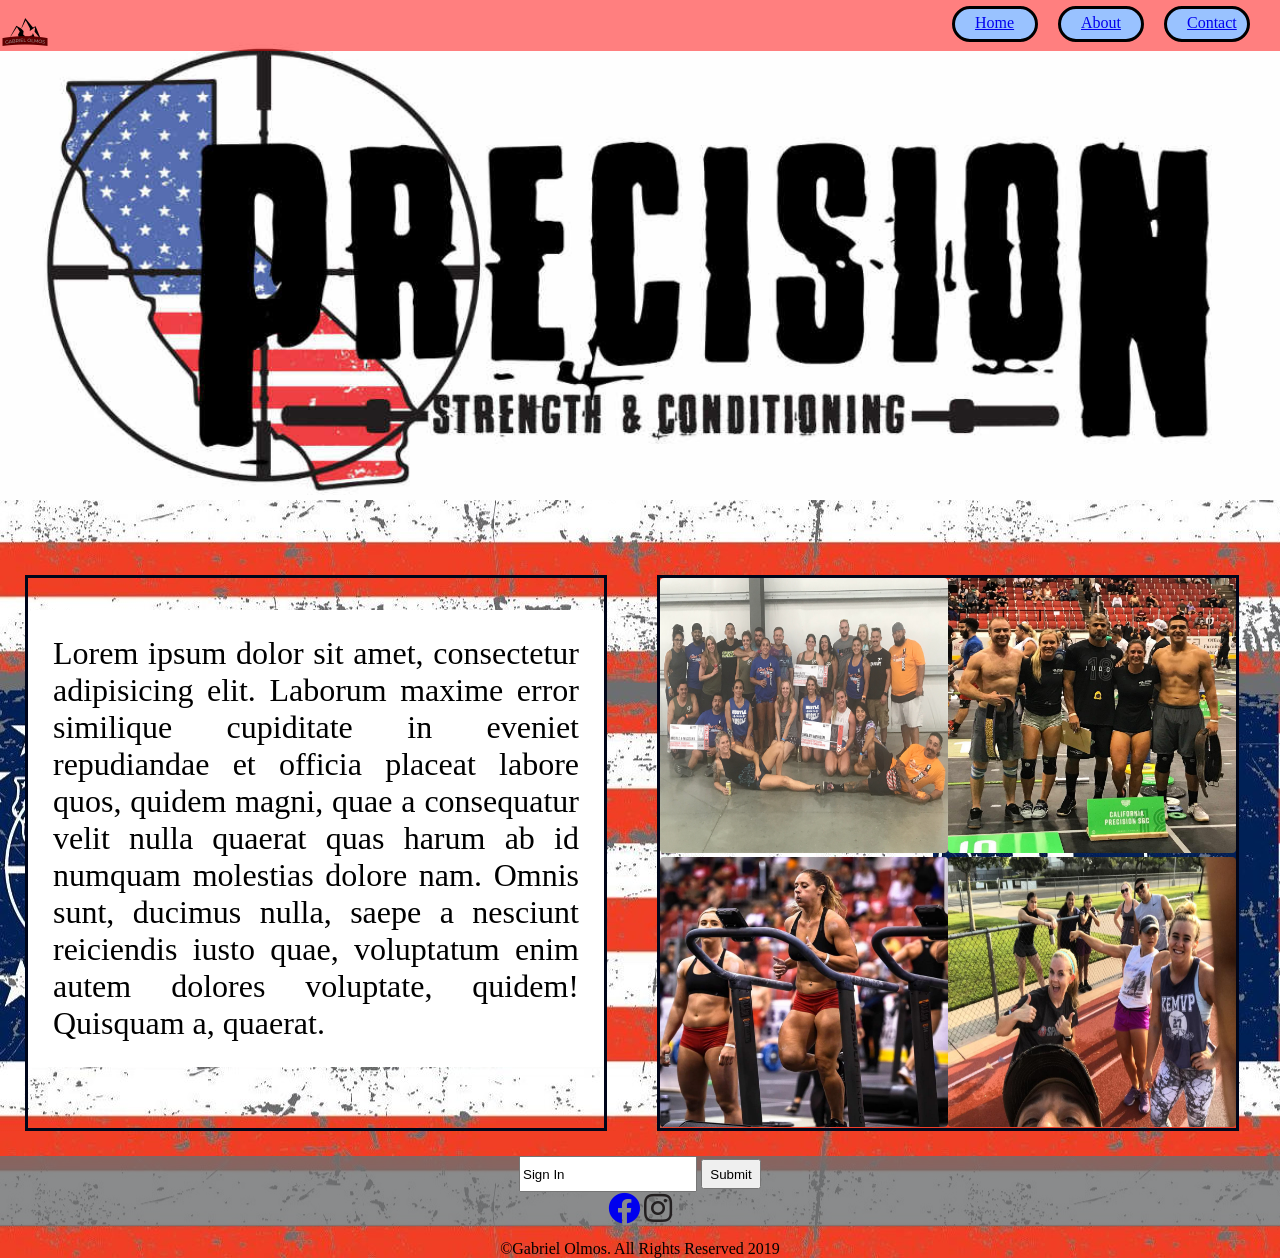
<file: W4B/index.html>
<!DOCTYPE html>
<html lang="en">
<head>
    <meta charset="UTF-8">
    <meta name="viewport" content="width=device-width, initial-scale=1.0">
    <meta http-equiv="X-UA-Compatible" content="ie=edge">
    <meta name="Precision Strength and Conditioning" content="Precision Strength and Conditioning">
    <meta name="keywords" content="Precision Strength and Conditioning, Strength, Conditioning, Crossfit, Functional Fitness, Strength and Conditioning, Fresno Gym, Fresno Crossfit">
    <title>Precision Strength and Conditioning</title>
    <link rel="stylesheet" href="https://use.fontawesome.com/releases/v5.7.1/css/all.css" integrity="sha384-fnmOCqbTlWIlj8LyTjo7mOUStjsKC4pOpQbqyi7RrhN7udi9RwhKkMHpvLbHG9Sr" crossorigin="anonymous">
    <link rel="icon" type="image/png" sizes="96x96" href="favicon/favicon-96x96.png">
<link rel="manifest" href="/manifest.json">
<meta name="msapplication-TileColor" content="#ffffff">
<meta name="msapplication-TileImage" content="/ms-icon-144x144.png">
<meta name="theme-color" content="#ffffff">
    <link rel="stylesheet" href="css/styles.css" type="text/css">
</head>
  <body>
<!----------------------Start of Nav------------------------------>
     <header>
       <nav class="nav-bar">
           <img class="logo" src="image/Glogo.png" Alt="Gabriel Olmos Logo" />
             <ul class="list">
                <li class="list-item"><a href="index.html" target="_blank">Home</a></li>
                <li class="list-item"><a href="about.html" target="_blank">About</a></li>
                <li class="list-item"><a href="contact.html" target="_blank">Contact</a></li>
             </ul>
       </nav>
     </header>
<!-----------------------End of Nav------------------------------>
  
  <!----------------------Start of Hero Section-------------------->
     <section class="hero">
        <div class="hero-background">
        <!--<h1 class="hero-text">Precision Strength and Conditioning</h1>-->
        </div>
     </section>
  <!-------------------End of Hero Section-------------------------->
  
  <!--------------------Start of Main Body-------------------------->
     <main class="main">
       <div class="box">
           <p class="main-p">Lorem ipsum dolor sit amet, consectetur adipisicing elit. Laborum maxime error similique cupiditate in eveniet repudiandae et officia placeat labore quos, quidem magni, quae a consequatur velit nulla quaerat quas harum ab id numquam molestias dolore nam. Omnis sunt, ducimus nulla, saepe a nesciunt reiciendis iusto quae, voluptatum enim  autem dolores voluptate, quidem! Quisquam a,  quaerat.
           </p>
       </div>
       <div class="box">
           <container class="box-imgs">
             <img class="group-gym" src="image/group-gym.jpg" Alt="Group Photo"/>
             <img class="team" src="image/PSC-team.jpg" Alt="Team Photo"/>
             <img class="heather" src="image/PSC-shelby-heather.jpg" Alt="Female Athletes"/>
             <img class="sunday" src="image/PSC-sunday-fun-run.jpg" Alt="Sunday Group Photo"/>
           </container> 
        </div>
        
     </main>
  <!------------------------Endy of Main Body------------------------>
  
  <!--------------------------Start Of Footer-------------------------------->
     <footer>
         <div class="footer-col">
             <div class="footer-button">
             <input class="input" type="text" value="Sign In"/>
             <button class="button" type="submit">Submit</button>
             </div>
         <div class="footer-col">
             <div class="social">
                <a href="https://www.facebook.com/californiaprecisionSC/" target="_blank" ><i class="fab fa-facebook"></i></a>
                <a href="https://www.instagram.com/california_precisionsc/?hl=en" target="_blank"><i class="fab fa-instagram"></i></a>
          </div>
         <div class="footer-col">
             <p class="copyright">&copy;Gabriel Olmos. All Rights Reserved 2019</p>
         </div>
     </footer>
   
   </body>
</html>
</file>
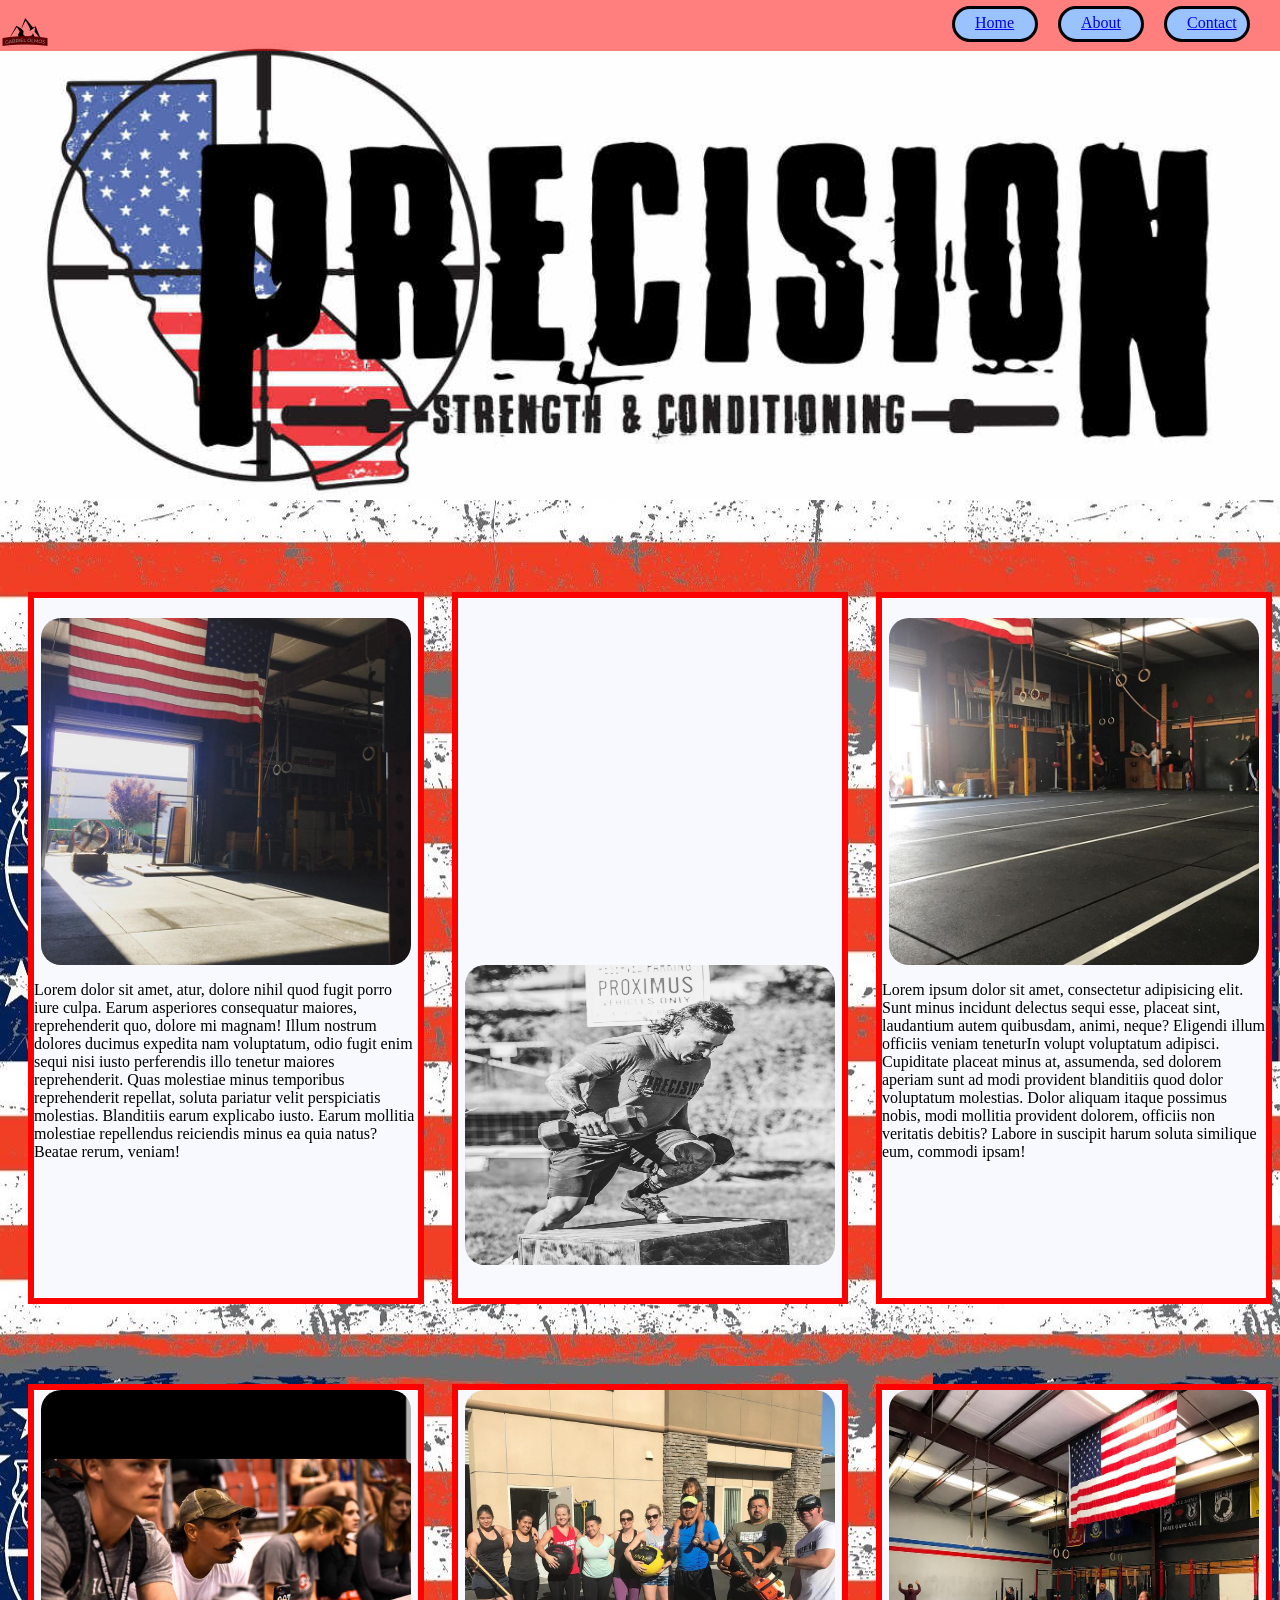
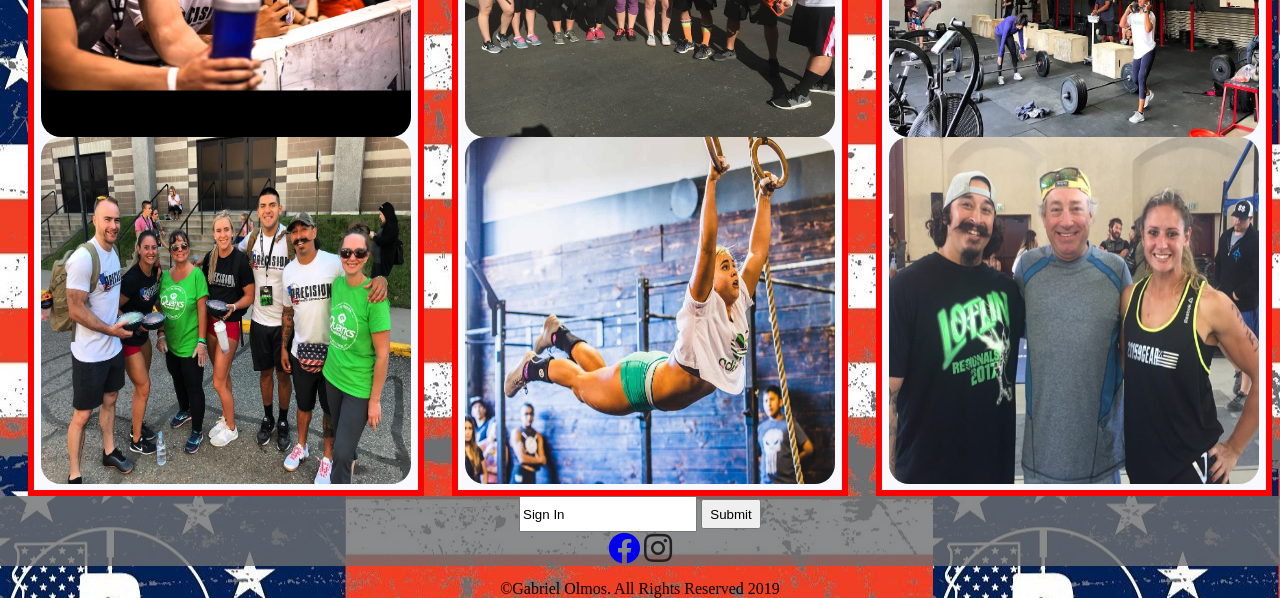
<file: W4B/about.html>
<!DOCTYPE html>
<html lang="en">
<head>
    <meta charset="UTF-8">
    <meta name="viewport" content="width=device-width, initial-scale=1.0">
    <meta http-equiv="X-UA-Compatible" content="ie=edge">
    <meta name="About Precision Strength and Conditioning" content="About Page">
    <meta name="keywords" content="Precision Strength and Conditioning, Strength, Conditioning, Crossfit, Functional Fitness, Strength and Conditioning, Fresno Gym, Fresno Crossfit">
    <title>About Page for Precision Strength and Conditioning</title>
    <link href="https://fonts.googleapis.com/css?family=Poppins|Raleway" rel="stylesheet">
    <link rel="stylesheet" href="https://use.fontawesome.com/releases/v5.7.1/css/all.css" integrity="sha384-fnmOCqbTlWIlj8LyTjo7mOUStjsKC4pOpQbqyi7RrhN7udi9RwhKkMHpvLbHG9Sr" crossorigin="anonymous">
    <link rel="stylesheet" href="css/styles.css" type="text/css" />
    <link rel="icon" type="image/png" sizes="96x96" href="favicon/favicon-96x96.png">
<link rel="manifest" href="/manifest.json">
<meta name="msapplication-TileColor" content="#ffffff">
<meta name="msapplication-TileImage" content="/ms-icon-144x144.png">
<meta name="theme-color" content="#ffffff">
    <link rel="stylesheet" href="css/about.css" type="text/css" />
</head>
<body>
    <!----------------------Start of Nav---------------------->
    <header>
        <nav class="nav-bar">
            <img class="logo" src="image/Glogo.png" Alt="Gabriel Olmos Logo" />
            <ul class="list">
                <li class="list-item"><a href="index.html" target="_blank">Home</a></li>
                <li class="list-item"><a href="about.html" target="_blank">About</a></li>
                <li class="list-item"><a href="contact.html" target="_blank">Contact</a></li>
            </ul>
        </nav>
    </header>
    <!-----------------------End Nav--------------------------->
    
    <!-----------------------Start of Hero Section--------------------->
    
    <section class="hero">
        <div class="hero-background">
            <!--<h1 class="hero-text">About Precision Strength and Conditioning</h1>-->
        </div>
    </section>
    <!-----------------------End of Hero----------------------->
    
    <!-----------------------Start of Main-------------------->
    
    <section class="container">
        <div class="column">
           <img class="gym" src="image/gym-pic.jpg" Alt="Photo of Gym"/>
            <p class"img-p">Lorem dolor sit amet, atur, dolore nihil quod fugit porro iure culpa. Earum asperiores consequatur maiores, reprehenderit quo, dolore mi magnam! Illum nostrum dolores ducimus expedita nam voluptatum, odio fugit enim sequi nisi iusto perferendis illo tenetur maiores reprehenderit. Quas molestiae minus temporibus reprehenderit repellat, soluta pariatur velit perspiciatis molestias. Blanditiis earum explicabo iusto. Earum mollitia molestiae repellendus reiciendis minus ea quia natus? Beatae rerum, veniam!
            </p>
        </div>
        <div class="column">
            <iframe class="youtube"width="370" height="347" src="https://www.youtube.com/embed/SkcBv2V_odA" frameborder="0" allow="accelerometer; autoplay; encrypted-media; gyroscope; picture-in-picture" allowfullscreen></iframe>
              <img class="ron" src="image/ron.png" Alt="Photo of Owner/Coach"/>
        </div>
        <div class="column">
            <img class="gym" src="image/2gym-pic.jpg" Alt="Photo of gym"/>
            <p class="video-p">Lorem ipsum dolor sit amet, consectetur adipisicing elit. Sunt minus incidunt delectus sequi esse, placeat sint, laudantium autem quibusdam, animi, neque? Eligendi illum officiis veniam teneturIn volupt voluptatum adipisci. Cupiditate placeat minus at, assumenda, sed dolorem aperiam sunt ad modi provident blanditiis quod dolor voluptatum molestias. Dolor aliquam itaque possimus nobis, modi mollitia provident dolorem, officiis non veritatis debitis? Labore in suscipit harum soluta similique eum, commodi ipsam!
            </p>
        </div>
    </section>
    
    <section class="container">
        <div class="column">
            <img class="captain" src="image/captain-ron.jpg"  Alt="Action Photo of Ron"/>
            <img class="green" src="image/green-shirt.jpg" Alt="Gym Memebers"/>
        </div>
        <div class="column">
            <img class="chainsaw" src="image/chainsaw.jpg" Alt="Gym Members after Workout"/>
            <img class="ring" src="image/shelby-rings.jpg" Alt="Female Athlete"/>
        </div>
        <div class="column">
            <img class="work-g" src="image/work-at-gym.jpg" Alt="Athletes Working out"/>
            <img class="glassman" src="image/glassman.jpg" Alt="Ron, Greg Glassman, Heather"/>
        </div>
    </section>
    <!-----------------------End of Main---------------------->
    
    <!-----------------------Start of Footer------------------>
    <footer>
        <div class="footer-col">
            <div class="footer-button">
                <input class="input" type="text" value="Sign In"/>
                <button class="button" type="submit">Submit</button>
        </div>
            <div class="footer-col">
           <div class="social">
              <a href="https://www.facebook.com/californiaprecisionSC/" target="_blank" ><i class="fab fa-facebook"></i></a>
              <a href="https://www.instagram.com/california_precisionsc/?hl=en" target="_blank"><i class="fab fa-instagram"></i></a>
           </div>
       
       <div class="footer-col">
           <p class="copyright">&copy;Gabriel Olmos. All Rights Reserved 2019</p>
       </div>
    </footer>
    
</body>
</html>
</file>
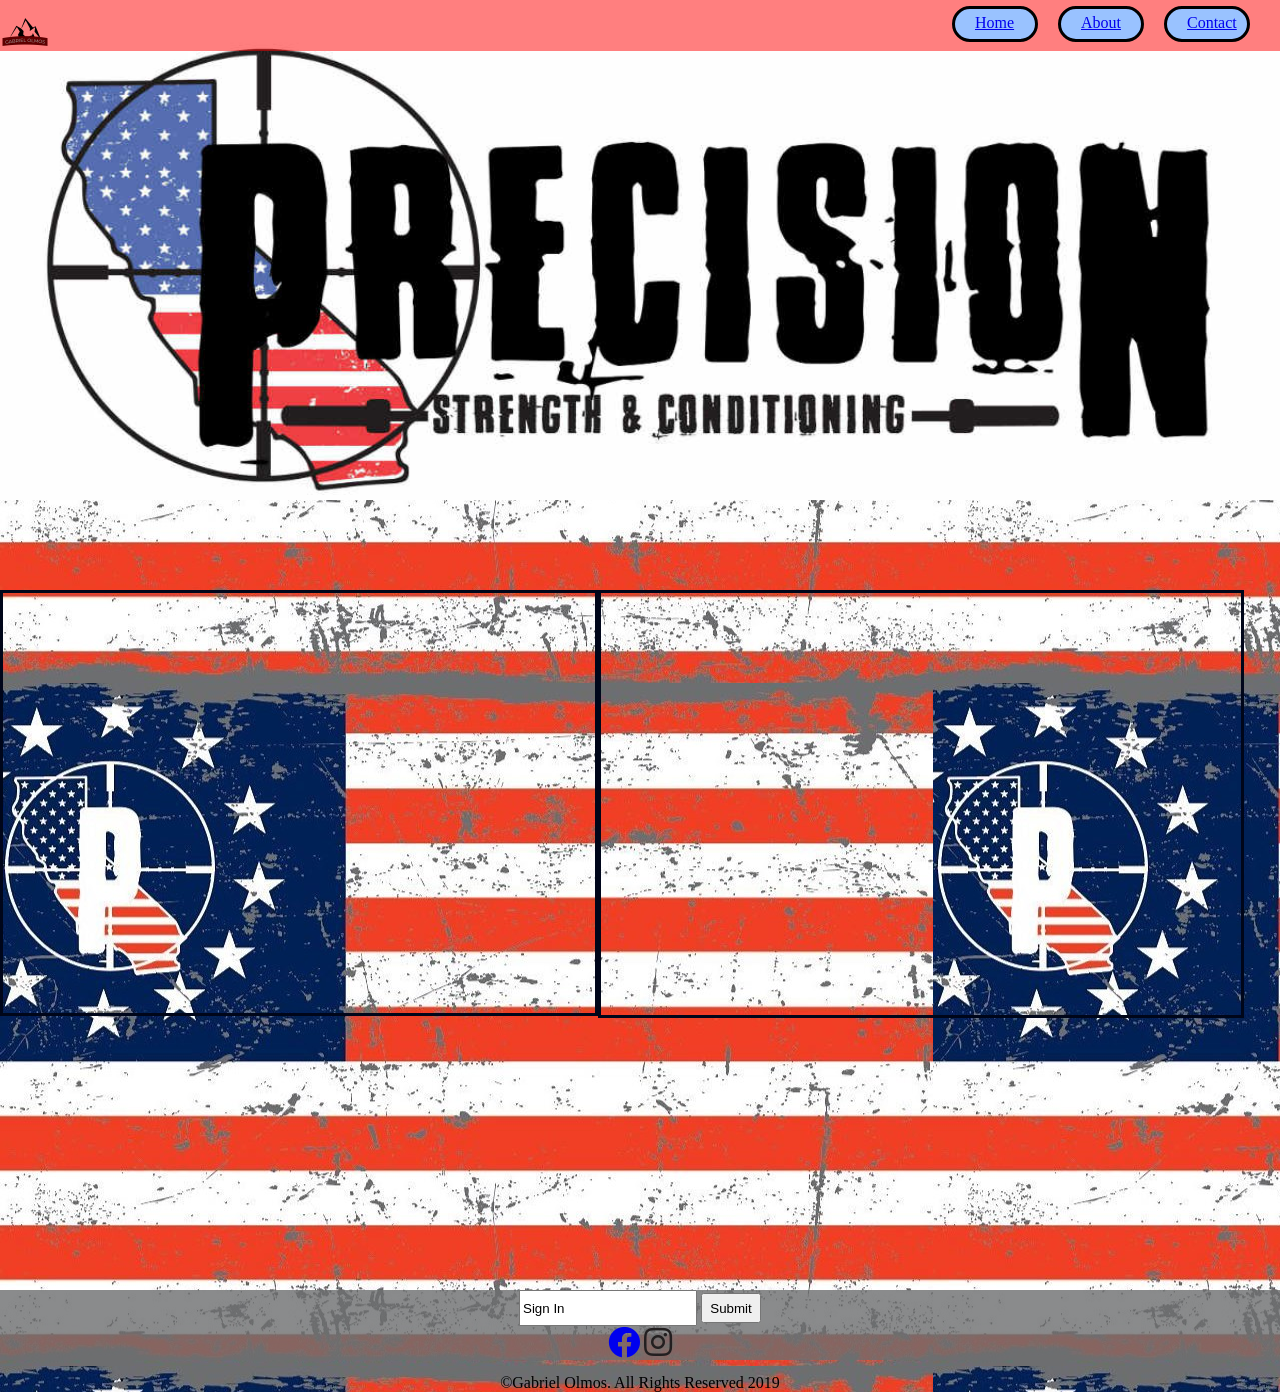
<file: W4B/contact.html>
<!DOCTYPE html>
<html lang="en">
<head>
    <meta charset="UTF-8">
    <meta name="viewport" content="width=device-width, initial-scale=1.0">
    <meta http-equiv="X-UA-Compatible" content="ie=edge">
    <meta name="Precision Strength and Conditioning" content="Contact page">
    <meta name="keywords" content="Precision Strength and Conditioning, Strength, Conditioning, Crossfit, Functional Fitness, Strength and Conditioning, Fresno Gym, Fresno Crossfit">
    <title>Contact page for Precision Strength and Conditioning</title>
    <link rel="stylesheet" href="css/styles.css" type="text/css" />
    <link rel="stylesheet" href="https://use.fontawesome.com/releases/v5.7.1/css/all.css" integrity="sha384-fnmOCqbTlWIlj8LyTjo7mOUStjsKC4pOpQbqyi7RrhN7udi9RwhKkMHpvLbHG9Sr" crossorigin="anonymous">
    <link rel="icon" type="image/png" sizes="96x96" href="favicon/favicon-96x96.png">
<link rel="manifest" href="/manifest.json">
<meta name="msapplication-TileColor" content="#ffffff">
<meta name="msapplication-TileImage" content="/ms-icon-144x144.png">
<meta name="theme-color" content="#ffffff">
    <link rel="stylesheet" href="css/contact.css" type="text/css" />
</head>
<body>
    
    <!----------------------Start of Nav---------------------->
    <header>
        <nav class="nav-bar">
            <img class="logo" src="image/Glogo.png" Alt="Gabriel Olmos Logo" />
            <ul class="list">
                <li class="list-item" <a class="anchor"><a href="index.html" target="_blank">Home</a></li>
                <li class="list-item" <a class="anchor"><a href="index.html" target="_blank">About</a></li>
                <li class="list-item" <a class="anchor"><a href="index.html" target="_blank">Contact</a></li>
            </ul>
        </nav>
    </header>
    <!-----------------------End Nav--------------------------->
    
    <!-----------------------Start of Hero Section--------------------->
    <section class="hero" Alt="Precision Strength & Conditioning Logo">
        <div class="hero-background">
            <!--<h1 class="hero-text">Contact Precision Strength and Conditioning</h1>-->
        </div>
    </section>
    <!-----------------------End of Hero Section----------------------->
    
    <!-----------------------Start of Main-------------------->
    <main class="contact-container">
        <div class="contact-col map" Alt="Google Map Gym">
            <iframe src="https://www.google.com/maps/embed?pb=!1m18!1m12!1m3!1d3195.063036936997!2d-119.73323768530749!3d36.79303897995009!2m3!1f0!2f0!3f0!3m2!1i1024!2i768!4f13.1!3m3!1m2!1s0x80945c48761b47d1%3A0xb44827b23b2d8c5!2s4914+E+Ashlan+Ave+%23101Fresno%2C+Fresno%2C+CA+93726!5e0!3m2!1sen!2sus!4v1550025979921" width="500" height="400" frameborder="0" style="border:0" allowfullscreen></iframe>
        </div>
        <!--<div class="form-con">-->
        <!-- <form class="form">-->
        <!--     <span class="name">NAME:-->
        <!--         <input type="text" name="name" placeholder="First Name"/>-->
        <!--         <input type="text" name="name" placeholder="Last Name"/></br>-->
        <!--     </span>-->
        <!--     <span class="email">Email:-->
        <!--         <input type="email" name="email" placeholder="Email"/></br>-->
        <!--     </span>-->
        <!--     <span class="phone">Phone Number:-->
        <!--         <input type="number" name="phone-number" placeholder="Phone Number"/></br>-->
        <!--     </span>-->
        <!--     <span class="button"><button>Submit</button></span></br>-->
        <!-- </form> -->
         
        <iframe height="422" width="500"
                                allowTransparency="true"
                                frameborder="0"
                                scrolling="no"
                                style="width:50%;border:3px solid #00061a"
                                src="https://gabe96olmos.wufoo.com/embed/zmwn5o30kht115/">
                          <a href="https://gabe96olmos.wufoo.com/forms/zmwn5o30kht115/">
                          </a>
                        </iframe>
                                                  <div id="wuf-adv" style="font-family:inherit;font-size: small;color:#a7a7a7;text-align:center;display:block;">
                            <span class="notranslate">
                          </a>
                            </span>
                          </div>
        </div>
    </main>
    <!-----------------------End of Main---------------------->
    
    <!-----------------------Start of Footer------------------>
    <footer>
        <div class="footer-col">
            <div class="footer-button">
                <input class="input" type="text" Value="Sign In"/>
                <button class="button" type="submit">Submit</button>
        </div>
            <div class="footer-col">
           <div class="social">
              <a href="https://www.facebook.com/californiaprecisionSC/" target="_blank" Alt="Facebook Icon"><i class="fab fa-facebook"></i></a>
              <a href="https://www.instagram.com/california_precisionsc/?hl=en" target="_blank" Alt="Instagram Icon"><i class="fab fa-instagram"></i></a>
           </div>
       <div class="footer-col">
           <p class="copyright">&copy;Gabriel Olmos. All Rights Reserved 2019</p>
       </div>
    </footer>
    
</body>
</html>
</file>
<file: W4B/css/styles.css>
body{
    margin: 0 auto;
    background-image:url('../image/Flag.jpg');
    background-repeat: repeat;
    background-color: #1a53ff;
}

/**********************Start of Nav************************/

.nav-bar{
    height:51px;
    width:100%;
    background-color:rgba(255, 0, 0, 0.5);/*this is red green*/
    position:fixed;
    top:0;
}

.logo{
    height:50px;
    width:50px;
    float:center;
    margin-top:7px;
}

.list{
    float:right;
    margin-right:20px;
    position: relative;
    top:-20px;
}

.list-item{
    list-style-type:none;
    float:left;
    margin:10px;
    background-color:#99c2ff; /* */
    display:inline-block;
    height:25px;
    width:60px;
    border: 3px solid #000000; /*border is black*/
    border-radius:20px;
    padding:5px 0px 0px 20px;
}

.list-item:hover{
    background-color:white;
}

.list-item a:hover{
    color:#000;
}


.anchor{
    margin-top:8px;
    margin-left:8px;
    color:;
    text-decoration:none;
}
/***********************End of Nav********************/

/***********************Start of Hero Section****************/
.h1{
    font: bold;
    color:#ff3300;
}

.hero{
    background-image:url('../image/psclogo.jpg');
    background-repeat:no-repeat;
    background-size:cover;
    height:500px;
    width:100%;
    position:inherit;
    top:50px;
}
/*************************End of Hero Section***************/

/*************************Start of Main Body**************/

.main{
    height:600px;
    width:100%;
}

.box{
    height:550px;
    width:45%;
    border:3px solid #00061a;
    float:left;
    margin:75px 25px 25px 25px;
}

.main-p{
    font-size:2em;
    background:white;
    text-align:justify;
    padding:25px;
    color:black;
    border-radius:4px;
}

.group-gym{
    background-image: inherit;
    height:50%;
    width:50%;
    border-radius:4px;
}

.group-gym:hover{
    width:100%;
    transform: scale(2);
    transition:all 0.9s pop-out;
    transition-duration: 3s;
}

.team{
    background-image: inherit;
    height:50%;
    width:50%;
    border-radius:4px;
    float:right;
}

.team:hover{
    transform: scale(2);
    width:100%;
    transition:all 0.9s pop-out;
    transition-duration: 3s;
}

.heather{
    background-image:inherit;
    height:49%;
    width:50%;
    border-radius:4px;
    float:bottom;
}

.heather:hover{
    transform: scale(2);
    width:100%;
    transition:all 0.9s pop-out;
    transition-duration: 3s;
}

.sunday{
    background-image:inherit;
    height:49%;
    width:50%;
    border-radius:4px;
    float:bottom;
    float: right;
}

.sunday:hover{
    transform: scale(2);
    width:100%;
    transition:all 0.9s pop-out;
    transition-duration: 3s;
}

/**********************End of Main Body********************/

/**********************Start of Footer**********************/
footer{
    background-color:rgba(109,110,112,0.8);
    height:70px;
    clear:both;
}

.footer-col{
    width:100%;
    float:clear;
}

.footer-button, .social, .copyright{
    display:block;
    text-align: center;
}

.footer-button{
    margin-top: auto;
}

.input{
    height:30px;
    width:170px;
}


.button{
    height:30px;
    width:60px;
    text-align: center;
}

.fab{
    font-size:2em;
    margin-top:18px;
    margin:0 auto;
}

.fa-facebook-square{
    color:#4267b2;
}

.fa-instagram{
    color:#231F20;
}
</file>
<file: W4B/css/about.css>
body{
    margin: 0 auto;
    background-image:url('../image/Flag.jpg');
    background-color: #1a53ff;
}

/**********************Start of Nav************************/

.nav-bar{
    height:51px;
    width:100%;
    background-color:rgba(255, 0, 0, 0.5);/*this is red green*/
    position:fixed;
    top:0;
}

.psc-logo{
    float:0 auto;
    height:500px;
    width:100%;
    margin-top:100px;
}

.logo{
    height:50px;
    width:50px;
    float:center;
    margin-top:7px;
}

.list{
    float:right;
    margin-right:20px;
    position: relative;
    top:-20px;
}

.list-item{
    list-style-type:none;
    float:left;
    margin:10px;
    background-color:#99c2ff; /* */
    display:inline-block;
    height:25px;
    width:60px;
    border: 3px solid #000000; /*border is black*/
    border-radius:20px;
    padding:5px 0px 0px 20px;
}

.list-item:hover{
    background-color:white;
}

.list-item a:hover{
    color:#000;
}


.anchor{
    margin-top:8px;
    margin-left:8px;
    color:;
    text-decoration:none;
}
/***********************End of Nav********************/

/***********************Start of Hero Section****************/

.hero{
    background-image:url('../image/psclogo.jpg');
    background-repeat:no-repeat;
    background-size:cover;
    height:500px;
    width:100%;
    position:inherit;
    top:50px;
}

/**********************End of Section********************/

/**********************Start of Main*********************/
.container{
    height:700px;
    width:100%;
    margin-top: 92px;
}

.column{
    background-color: #F8F8FF; /*This color is white*/
    height:700px;
    width:30%;
    border: 6px solid #ff0000;
    float:left;
    margin-left:28px;
}

.youtube{
    display:block;
    margin:0 auto;
    margin-top:20px;
}

.gym{
    height:347px;
    width:370px;
    border-radius:20px;
    display:block;
    margin:0 auto;
    margin-top: 20px;
}

.ron{
    height:300px;
    width:370px;
    border-radius:20px;
    display:block;
    margin:0 auto;
}

.captain{
    height:347px;
    width:370px;
    border-radius:20px;
    display:block;
    margin:0 auto;
}

.green{
    height:347px;
    width:370px;
    border-radius:20px;
    display:block;
    margin:0 auto;
}

.chainsaw{
    height:347px;
    width:370px;
    border-radius:20px;
    display:block;
    margin:0 auto;
}

.ring{
    height:347px;
    width:370px;
    border-radius:20px;
    display:block;
    margin:0 auto;
}

.work-g{
    height:347px;
    width:370px;
    border-radius:20px;
    display:block;
    margin:0 auto;
}

.glassman{
    height:347px;
    width:370px;
    border-radius:20px;
    display:block;
    margin:0 auto;
}

/**********************End of Main***********************/

/**********************Start of Footer**********************/
footer{
    background-color:rgba(109,110,112,0.8); /* This Color is transparent grey*/
    height:70px;
    clear:both;
}

.footer-col{
    width:100%;
    float:clear;
}

.footer-button, .social, .copyright{
    display:block;
    text-align: center;
}

.footer-button{
    margin-top: auto;
}

.input{
    height:30px;
    width:170px;
}

.button{
    height:30px;
    width:60px;
    text-align: center;
}

.fab{
    font-size:2em;
    margin-top:18px;
    margin:0 auto;
}

.fa-facebook-square{
    color:#4267b2;
}

.fa-instagram{
    color:#231F20;
}
</file>
<file: W4B/css/contact.css>
body{
    margin: 0 auto;
     background-image:url('../image/Flag.jpg');
    background-color: #1a53ff;
}

/**********************Start of Nav************************/

.nav-bar{
    height:51px;
    width:100%;
    background-color:rgba(255, 0, 0, 0.5);/*this is red green*/
    position:fixed;
    top:0;
}

.logo{
    height:50px;
    width:50px;
    float:center;
    margin-top:7px;
}

.list{
    float:right;
    margin-right:20px;
    position: relative;
    top:-20px;
}

.list-item{
    list-style-type:none;
    float:left;
    margin:10px;
    background-color:#99c2ff; /* */
    display:inline-block;
    height:25px;
    width:60px;
    border: 3px solid #000000; /*border is black*/
    border-radius:20px;
    padding:5px 0px 0px 20px;
}

.list-item:hover{
    background-color:white;
}

.list-item a:hover{
    color:#000;
}


.anchor{
    margin-top:8px;
    margin-left:8px;
    color:;
    text-decoration:none;
}
/***********************End of Nav********************/

/***********************Start of Hero Section****************/

.hero{
    background-image:url('../image/psclogo.jpg');
    background-repeat:no-repeat;
    background-size:cover;
    height:500px;
    width:100%;
    position:inherit;
    top:50px;
}

/**********************End of Section********************/

/**********************Start of Main*********************/

.contact-container{
    width:100%;
    height:700px;
    margin-top:90px;
}

.contact-col{
    width:45%;
    border:3px solid #00061a;
    float:left;
    margin-left:15px;
}

.map{
    display:block;
    margin:0 auto;
    text-align: center;
    padding:8px;
}

/**********************End of Main************************/

/**********************Start of Footer**********************/
footer{
    background-color:rgba(109,110,112,0.8);
    height:70px;
    clear:both;
}

.footer-col{
    width:100%;
    float:clear;
}

.footer-button, .social, .copyright{
    display:block;
    text-align: center;
}

.footer-button{
    margin-top: auto;
}

.input{
    height:30px;
    width:170px;
}

.button{
    height:30px;
    width:60px;
    text-align: center;
}

.fab{
    font-size:2em;
    margin-top:18px;
    margin:0 auto;
}

.fa-facebook-square{
    color:#4267b2;
}

.fa-instagram{
    color:#231F20;
}
</file>
